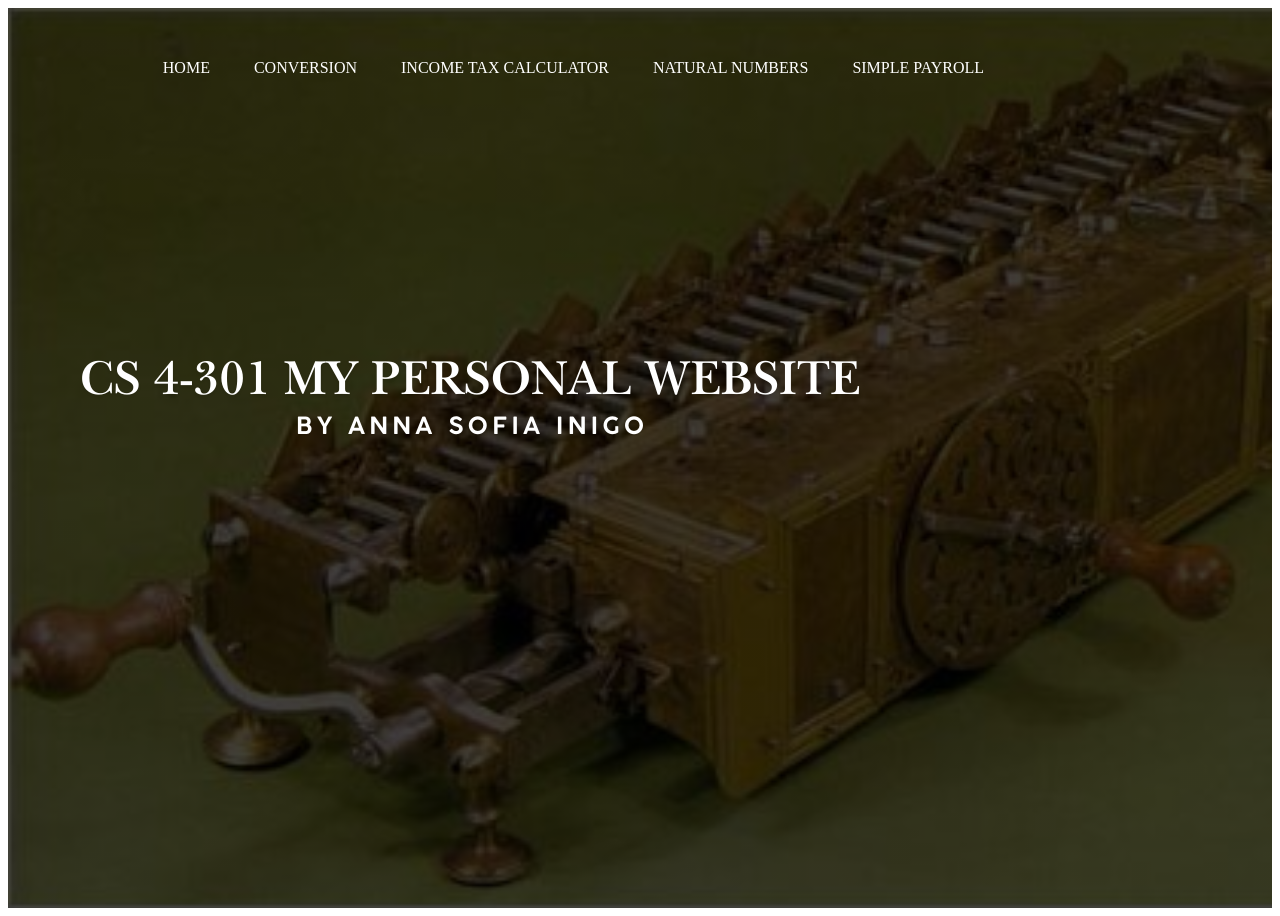
<file: index.html>
<!DOCTYPE html>
<html lang="en">
<head>
    <meta charset="UTF-8">
    <meta name="viewport" content="width=device-width, initial-scale=1.0">
    <title>How to make a website</title>
    <style>
        .title {
            position: absolute;
            top: 0;
            left: 0;
        }

        .banner {
            width: 100%;
            height: 100vh;
            background-image: linear-gradient(rgba(0,0,0,0.75),rgba(0,0,0,0.75)), url('Background.jpg');
            background-size: cover;
            background-position: left;
        }

        .navbar {
            width: 85%;
            margin: auto;
            padding: 35px 0;
            display: flex;
            align-items: right;
            justify-content: space-between;
        }

        .logo {
            width: 120px;
            cursor: pointer;
        }

        .navbar ul li {
            list-style: none;
            display: inline-block;
            margin: 0 20px;
            position: relative;
        }

        .navbar ul li a {
            text-decoration: none;
            color: #fff;
            text-transform: uppercase;
        }

        .navbar ul li::after {
            content: '';
            height: 3px;
            width: 0%;
            background: #009688;
            position: absolute;
            left: 0;
            bottom: -10px;
            transition: 0.5s;
        }

        .navbar ul li:hover::after {
            width: 100%;
        }

        .content {
            width: 100%;
            position: absolute;
            top: 50%;
            transform: translateY(-50%);
            text-align: center;
            color: #fff;
        }

        .btn {
            background-color: #009688;
            color: white;
            border: none;
            padding: 10px 20px;
            text-transform: uppercase;
            cursor: pointer;
            transition: background-color 0.3s, transform 0.3s;
        }

        .btn:hover {
            background-color: #00796b;
            transform: scale(1.1);
        }
    </style>
</head>
<body>
    <div class="banner">
        <div class="navbar">
            <img src="Title.png" class="title">
            <ul>
                <li><a href="index.html">Home</a></li>
                <li><a href="conversion.html">Conversion</a></li>
                <li><a href="income-tax-calculator.html">Income Tax Calculator</a></li>
                <li><a href="natural-numbers.html">Natural Numbers</a></li>
                <li><a href="payroll.html">Simple Payroll</a></li>
            </ul>
        </div>
    </div>
</body>
</html>
</file>
